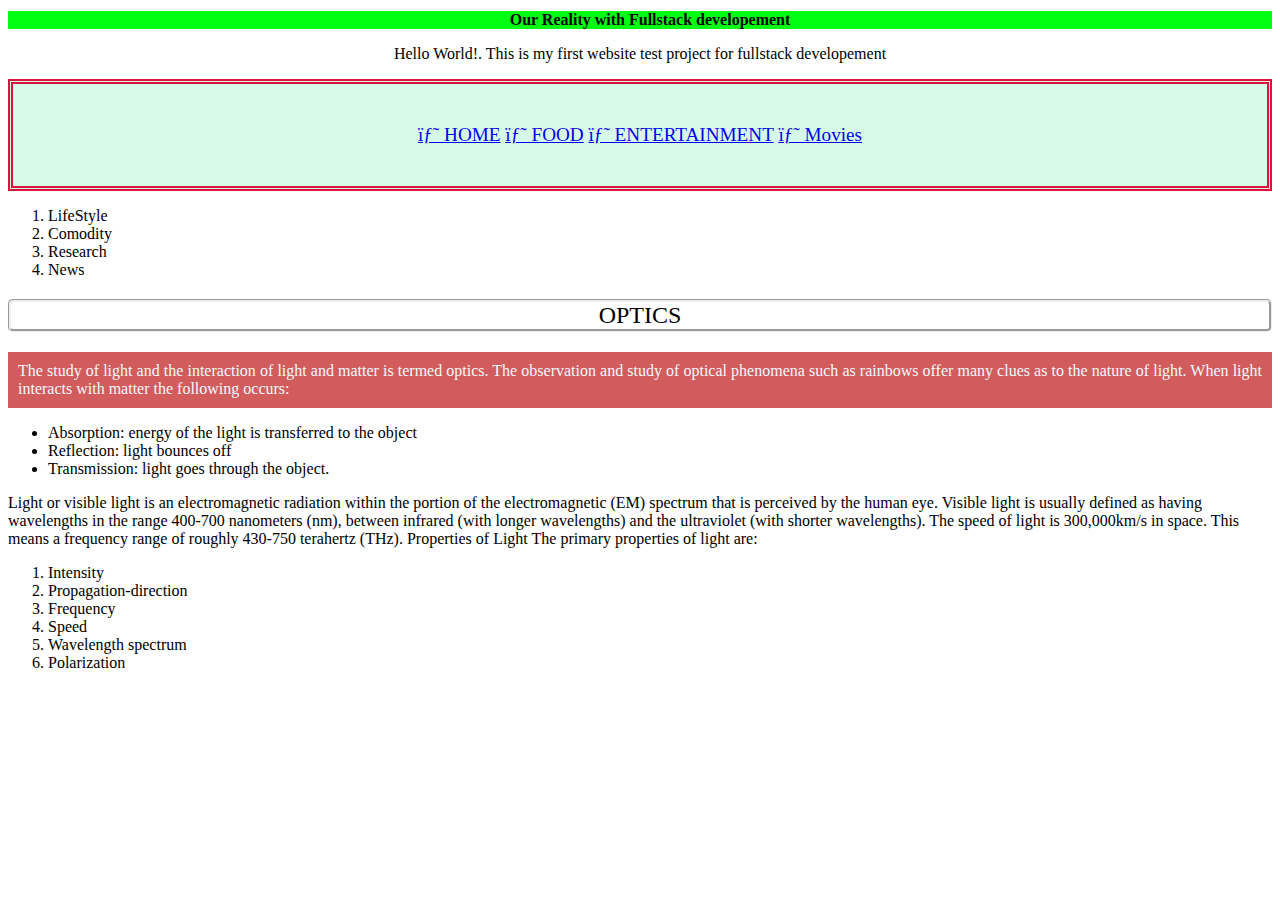
<file: index.html>
<!DOCTYPE html>
<html lang="en-US">
    <head>
        <meta-charset-utf-8>
        <link rel="stylesheet" href="style.css" type="text/css"/>
        <title> My First Website </title>
    </head>
    <body>
        <h1 id="head1">Our Reality with Fullstack developement</h1>
        <p id="p1"> Hello World!. This is my first website test project for fullstack developement</p>
        <div id="navMenu">
            <a href="index.html"> HOME</a>
            <a href="food.html"> FOOD</a>
            <a href="game.html"> ENTERTAINMENT</a>
            <a href="movies.html"> Movies</a>
        </div>
        <div id="table">
            <ol id="ol1">
                <li>LifeStyle</li>
                <li>Comodity</li>
                <li>Research</li>
                <li>News</li>
            </ol>
        </div>
        <h2 id="head2">OPTICS</h2>
        <p id="p2">
            The study of light and the interaction of light and matter is termed optics. The observation and study of optical phenomena such as rainbows offer many clues as to the nature of light. When light interacts with matter the following occurs:
            <ul>
                <li>Absorption: energy of the light is transferred to the object</li>
                <li>Reflection: light bounces off</li>
                <li>Transmission: light goes through the object.</li>	
            </ul>
            Light or visible light is an electromagnetic radiation within the portion of the electromagnetic (EM) spectrum that is perceived by the human eye. Visible light is usually defined as having wavelengths in the range 400-700 nanometers (nm), between infrared (with longer wavelengths) and the ultraviolet (with shorter wavelengths).
            The speed of light is 300,000km/s in space. This means a frequency range of roughly 430-750 terahertz (THz).
            Properties of Light
            The primary properties of light are:
            <ol>
                <li>Intensity</li>
                <li>Propagation-direction</li>
                <li>Frequency</li>
                <li>Speed</li>
                <li>Wavelength spectrum</li>
                <li>Polarization</li>
            </ol>
            </p>

    </body>
</html>
</file>
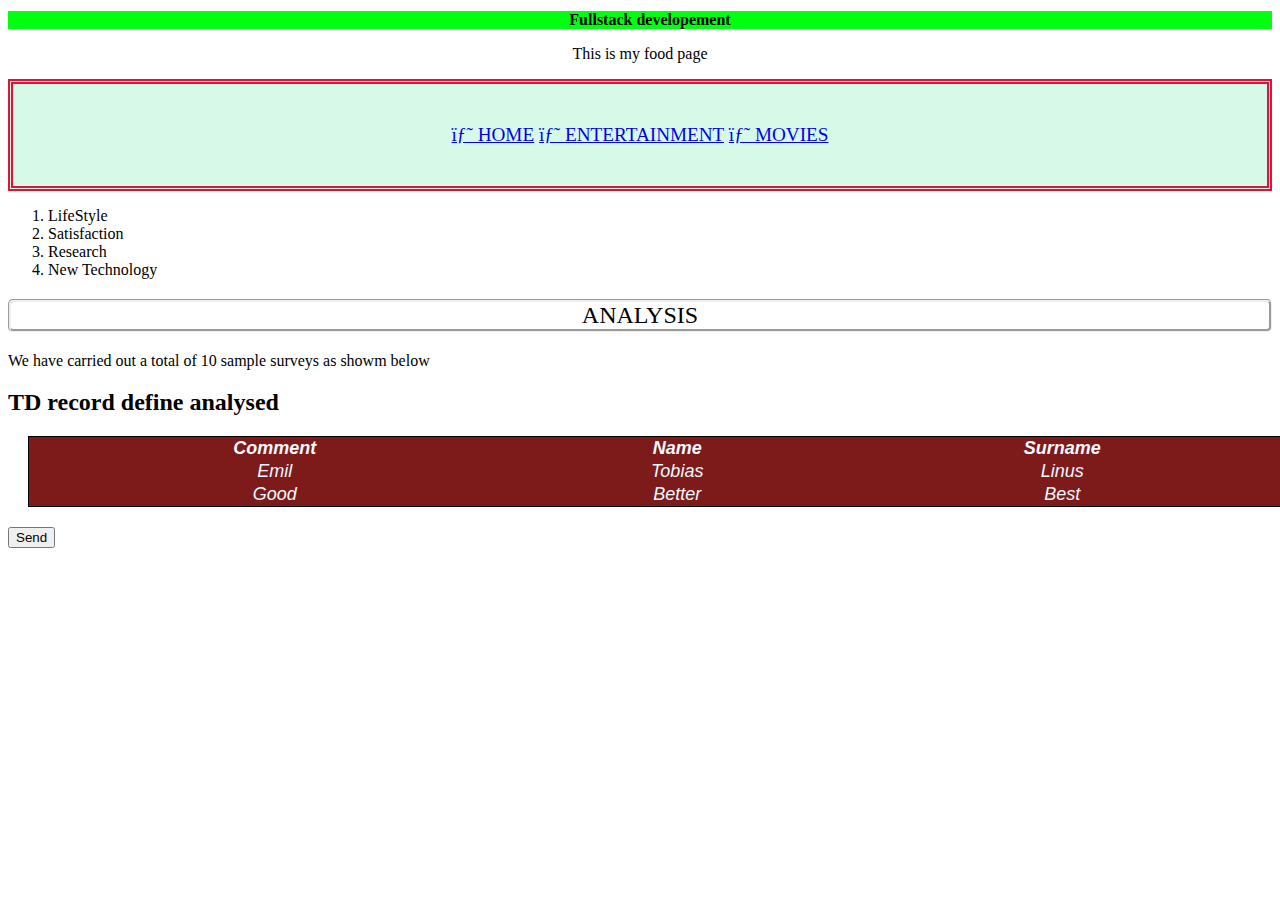
<file: food.html>
<!DOCTYPE html>
<html lang="en-US">
    <head>
        <meta-charset-utf-8>
        <link rel="stylesheet" href="style.css" type="text/css"/>
        <title> My Food page </title>
    </head>
    <body>
        <h1 id="head1">Fullstack developement</h1>
        <p id="p1">This is my food page</p>
        <div id="navMenu">
            <a href="index.html"> HOME</a>
            <a href="game.html"> ENTERTAINMENT</a>
            <a href="movies.html"> MOVIES</a>
        </div>
        <div id="table">
            <ol id="ol1">
                <li>LifeStyle</li>
                <li>Satisfaction</li>
                <li>Research</li>
                <li>New Technology</li>
            </ol>
        </div>
        <h2 id="head2">ANALYSIS</h2>
        <p>We have carried out a total of 10 sample surveys as showm below
            <h3 id="head3"></h3>
        </p>
        <script>src="app.js" </script>

    <div>
        <h2>TD record define analysed</h2>

        <table id="table1" style="width:100%">
          <tr>
            <th>Comment</th>
            <th>Name</th>
            <th>Surname</th>
          </tr>
          <tr>
            <td>Emil</td>
            <td>Tobias</td>
            <td>Linus</td>
          </tr>
          <tr>
              <td>Good</td>
            <td>Better</td>
            <td>Best</td>
        </table>
    </div>
        <button title="Send" type="submit" onclick={handleSubmit}> Send</button>
    </body>
</html>
</file>
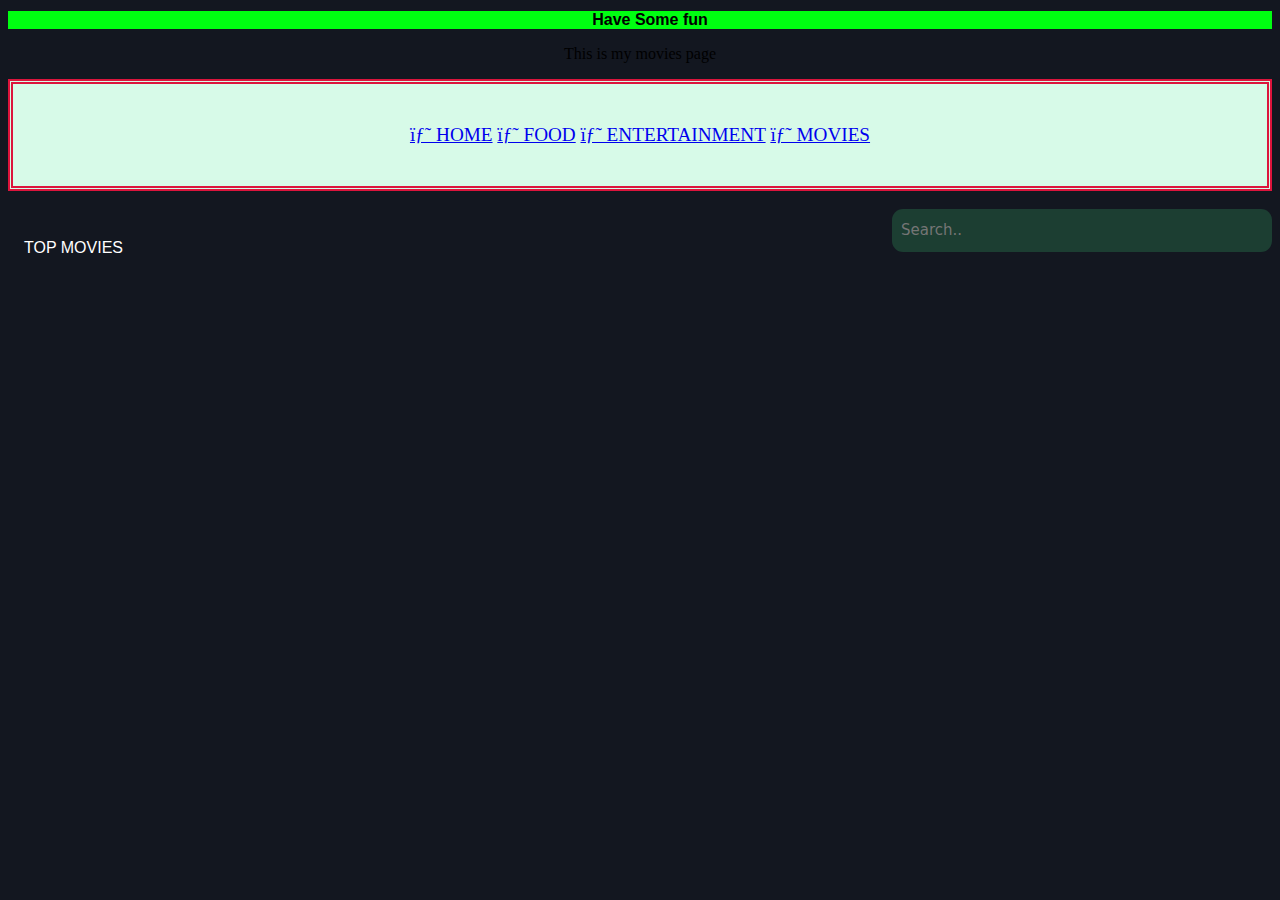
<file: movies.html>
<!DOCTYPE html>
<html lang="en">
    <head>
        <meta-charset-utf-8>
        <link rel="stylesheet" href="style.css" type="text/css"/>
        <title> My Movies page </title>
    </head>
    <body id="mb">
        <h1 id="head1">Have Some fun</h1>
        <p id="p1">This is my movies page</p>
        <div id="navMenu">
            <a href="index.html"> HOME</a>
            <a href="food.html"> FOOD</a>
            <a href="game.html"> ENTERTAINMENT</a>
            <a href="movies.html"> MOVIES</a>
        </div>
        <br>
        
        <div class="search">
            <form role="search" id="form">
                <input type="search" id="query" name="q" placeholder="Search..">
            </form>
            <p id="ap">Top Movies</p>
       </div>
       <section id="section">
        <!--
        <div class="row">
                <div class="column">
                    <div class="card">
                        <center><img src="images/image1.png" class="thumnail" id="image"></center>
                        <h3 id="title">Movie Title</h3>
                    </div>
                </div>
        </div>
        -->
       </section>
       <br>
    </body>
    <script src="app.js"></script>
</html>
</file>
<file: style.css>
#head1{
    text-align: center;
    font-size: medium;
    background-color: rgb(0, 255, 17);
    padding-left: 20px;
}

#head2{
    text-align: center;
    border-radius:  5px;
    border-style: groove;
    text-transform: uppercase;
    text-shadow: 15px;
    font-weight: 200;
    font-family: Georgia, 'Times New Roman', Times, serif;
}
#p1{
    text-align: center;
    text-decoration-color: aquamarine;
    font-weight: 100;
    font-family: Georgia, 'Times New Roman', Times, serif;
}

#p2{
    text-align: justify;
    margin: auto;
    background-color: rgb(210, 92, 92);
    color: aliceblue;
    padding: 10px;
}

#navMenu{
    background-color: rgb(215, 250, 232);
    border: 5px;
    border-radius: 10;
    border-style: double;
    border-color: crimson;
    text-align: center;
    color: rgb(166, 100, 237);
    display: block;
    font-size: larger;
    font-weight: 100;
    font-family: fantasy;
    opacity: inherit;
    padding-left: 20px;
    padding-right: 20px;
    padding-top: 5px;
    padding-bottom: 5px;
    position: relative;
    inline-size: auto;
    padding-block-start: 40px;
    padding-block-end: 40px;
}
#table1{
    text-align: center;
    text-decoration: aquamarine;
    font-size: large;
    font-family: 'Franklin Gothic Medium', 'Arial Narrow', Arial, sans-serif;
    font-style: italic;
    margin: 20px 20px 20px 20px;
    border: 1px black solid;
    padding: 5px;
    border-collapse: collapse;
    width: auto;
    padding: 10px;
    background-color: rgb(125, 27, 27);
    color: aliceblue;
    padding: 10px;
}

#game{
    max-width: 500px;
    max-height: 400px;
    background-color: aquamarine;
    color: white;
    margin: auto;
    padding: 10px;
}

#text{
    background-color: black;
    color: aliceblue;
    padding: 10px;
}

#controls{
    border: 1px black solid;
    color: black;
    padding: 5px;
}

#stats{
    border: 1px black solid;
    color: black;
    padding: 5px;
}

#monsterStats{
    display: none;
    border: 1px black solid;
    color: white;
    padding: 5px;
    background-color: red;
}

#stat{
    padding: 10px;
}

#mb{
    background-color: #131720;
    font-family: sans-serif;
}
h3{
    color: white;
}
.topnav{
    overflow: hidden;
    background-color: #131720;
    padding: 10px;
}
#h3{
    box-sizing: border-box;
}
#ap{
    float: inline-start;
    display: block;
    color: white;
    text-align: center;
    padding: 14px 16px;
    text-decoration: none;
    text-transform: uppercase;
}
#form{
    float: right;
    background-color: rgb(28, 62, 50);
    width: 380px;
    height: 43px;
    border-radius: 11px;
    display: flex;
    align-items: center;
}
#query{
    all: unset;
    font: 15px system-ui;
    color: #fff;
    height: 100px;
    width: 100px;
    padding: 6px 9px;
}
.thumnail{
    height: 350px;
    width: 220px;
    border-radius: 19px;
}
.column{
    float: left;
    padding: 10px 10px;
    width: 25%;
}
.card{
    border-radius: 10px;
    padding: 10px;
    text-align: center;
    background-color: #151f30;
}
</file>
